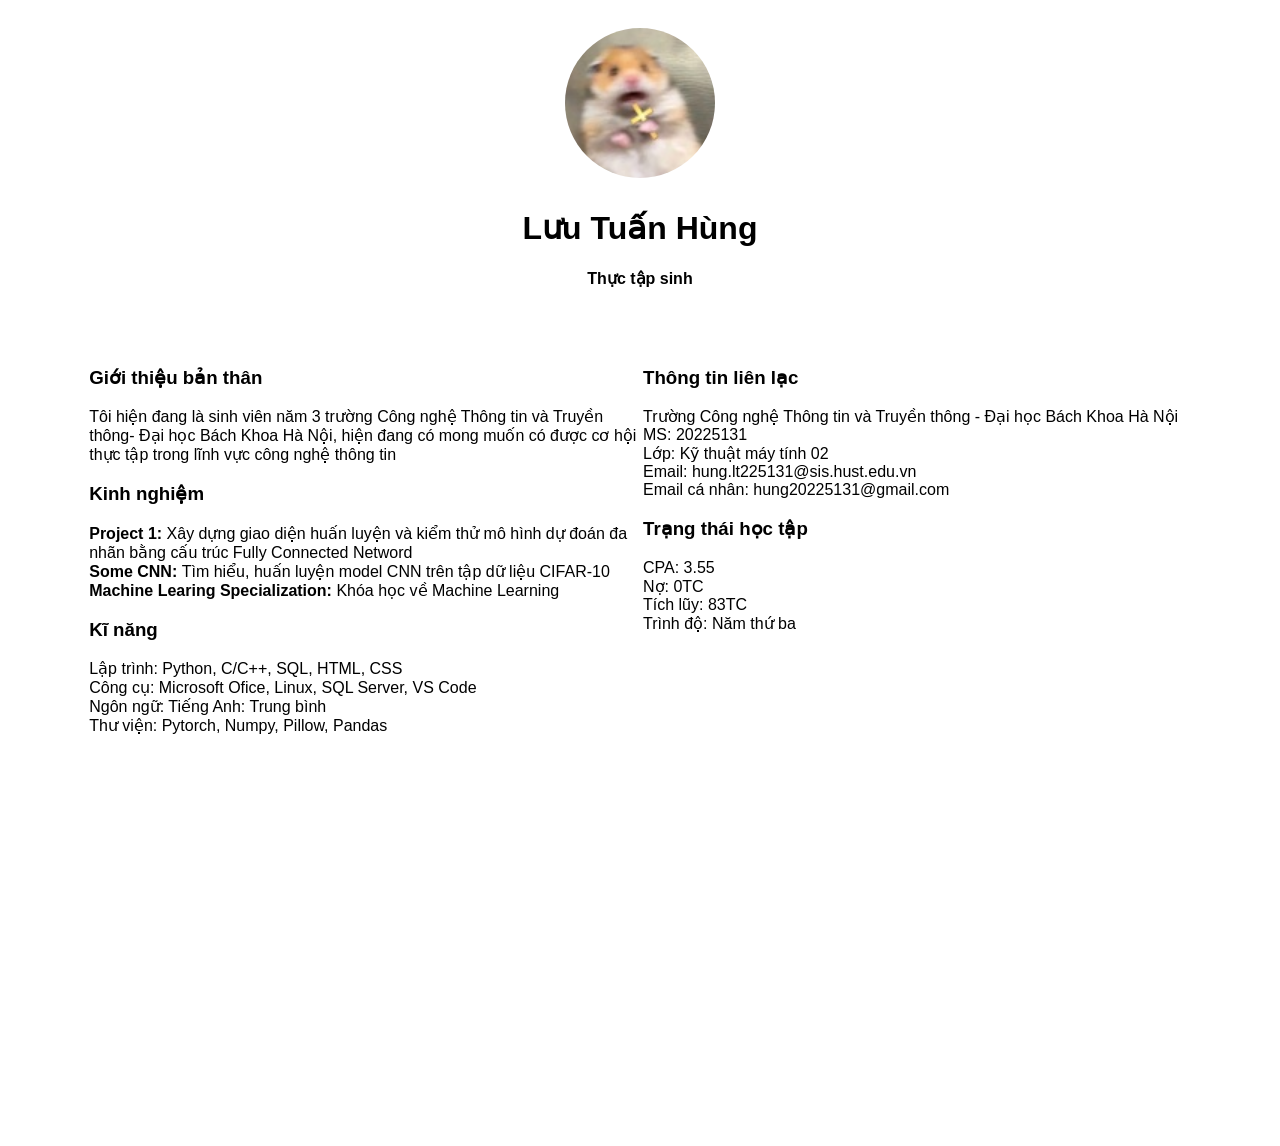
<file: Lap_trinh_mang/Tuan_8/index.html>
<!DOCTYPE html>
<html lang="en">
<head>
    <meta charset="UTF-8">
    <meta name="viewport" content="width=device-width, initial-scale=1.0">
    <title>CV</title>
    <!-- <link href="reset.css" rel="stylesheet"> -->
    <link href="style_3.css" rel="stylesheet" id="link_css">
</head>
<body>
    <div class="cv">
        <div class="name">
        <h1>Lưu Tuấn Hùng</h1>
        <h4> Thực tập sinh</h4>
        </div>
        <div class="image"><img id="profile" src="3.jpg" alt="ẢNh này"></div>
        <div class="info_1">
            <div class="contact">
                <div><h3>Thông tin liên lạc</h3></div>
                <div>Trường Công nghệ Thông tin và Truyền thông - Đại học Bách Khoa Hà Nội</div>
                <div>MS: 20225131</div>
                <div>Lớp: Kỹ thuật máy tính 02</div>
                <div>Email: hung.lt225131@sis.hust.edu.vn</div>
                <div>Email cá nhân: hung20225131@gmail.com</div>
            </div>
            <div class="status">
                <div><h3>Trạng thái học tập</h3></div>
                <div>CPA: 3.55</div>
                <div>Nợ: 0TC</div>
                <div>Tích lũy: 83TC</div>
                <div>Trình độ: Năm thứ ba</div>
            </div>
        </div>
        <div class="info_2">
            <div class="personal">
                <div><h3>Giới thiệu bản thân</h3></div>
                <div><p> Tôi hiện đang là sinh viên năm 3 trường Công nghệ Thông tin và Truyền thông- Đại học Bách Khoa Hà Nội, hiện đang có mong muốn có được cơ hội thực tập trong lĩnh vực công nghệ thông tin</p></div>
            </div>
            <div class="experience">
                <div><h3>Kinh nghiệm</h3></div>
                <div>
                    <strong>Project 1: </strong>Xây dựng giao diện huấn luyện và kiểm thử mô hình dự đoán đa nhãn 
                    bằng cấu trúc Fully Connected Netword
                </div>
                <div>
                    <strong>Some CNN: </strong>Tìm hiểu, huấn luyện model CNN trên tập dữ liệu CIFAR-10
                </div>
                <div>
                    <strong>Machine Learing Specialization: </strong>Khóa học về Machine Learning
                </div>
            </div>
            <div class="skills">
                <div><h3>Kĩ năng</h3></div>
                <div>
                    <div>Lập trình: Python, C/C++, SQL, HTML, CSS</div>
                    <div>Công cụ: Microsoft Ofice, Linux, SQL Server, VS Code</div>
                    <div>Ngôn ngữ: Tiếng Anh: Trung bình</div>
                    <div>Thư viện: Pytorch, Numpy, Pillow, Pandas</div>
                </div>
            </div>
        </div>
    </div>

</body>

</html>
</file>
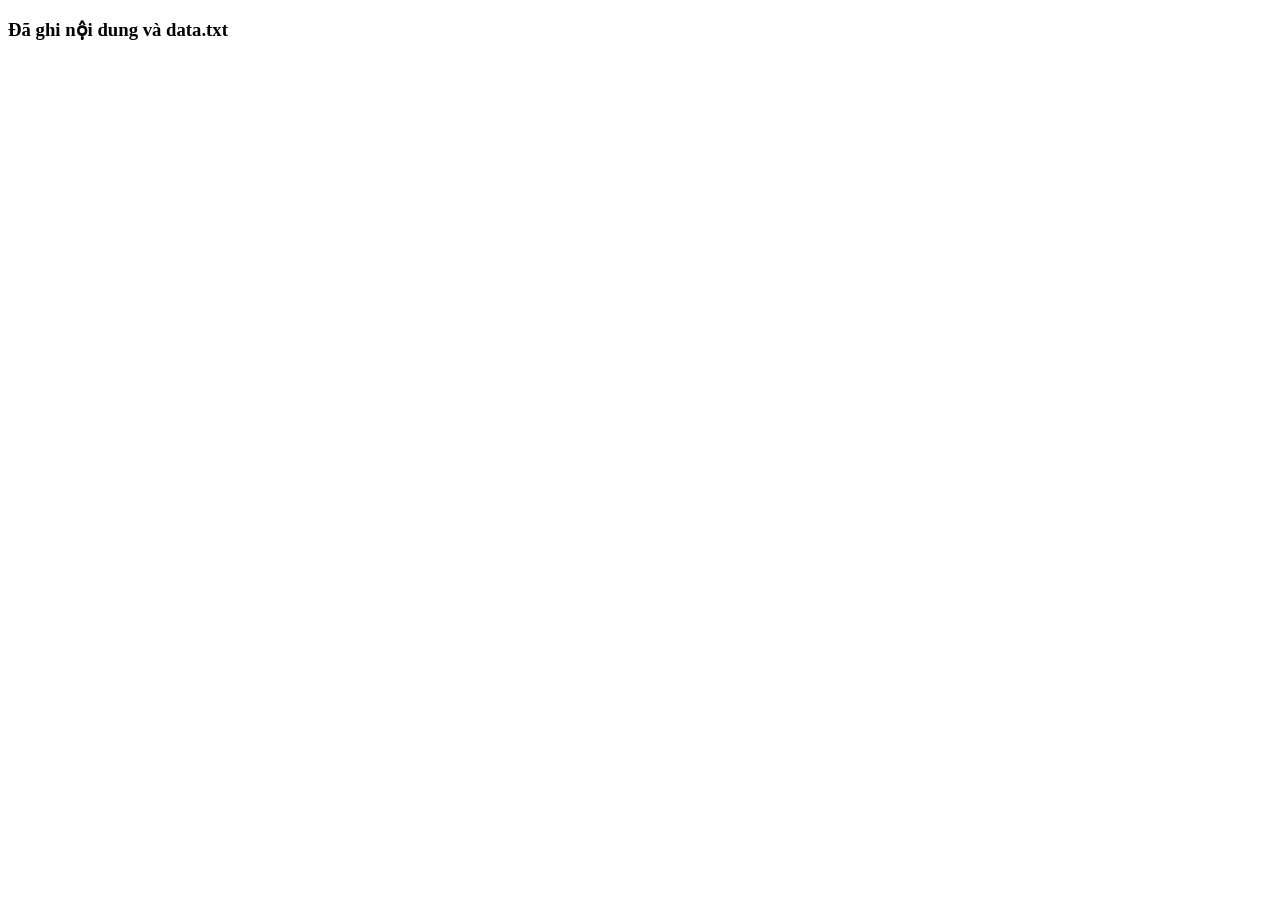
<file: Lap_trinh_mang/Tuan_9/post_rep.html>
<!DOCTYPE html>
<html lang="en">
<head>
    <meta charset="UTF-8">
    <meta name="viewport" content="width=device-width, initial-scale=1.0">
    <title>Document</title>
</head>
<body>
    <h3>Đã ghi nội dung và data.txt</h3>
</body>
</html>
</file>
<file: Lap_trinh_mang/Tuan_8/style_3.css>
img {
    height: 150px;
    width:150px;
    border-radius: 50%;
}
body{
    padding:20px;
    font-family: SFProDisplay-Bold, Helvetica, Arial, sans-serif;;
}

.cv{
    display: grid;
    grid-template-columns: 1fr 1fr;
    grid-template-rows: 1fr 1fr 5fr;
    gap:6px;
    margin:0 auto;
}
.name {
    grid-column: 1/3;
    grid-row :2;
    justify-self: center;
    text-align: center;
}
.image{
    grid-column: 1 /3;
    grid-row: 1;
    justify-self: center;
    
    
}

.info_1{
    grid-row : 3;
    grid-column: 2;
    
}
.info_2{
    grid-row : 3;
    grid-column: 1;
    
}
@media screen and (max-width: 600px) {
    .cv {
        width: 90%;  
        padding: 15px;
    }
}

@media screen and (min-width: 600px) {
    .cv {
        width: 90%; 
    }
}
</file>
